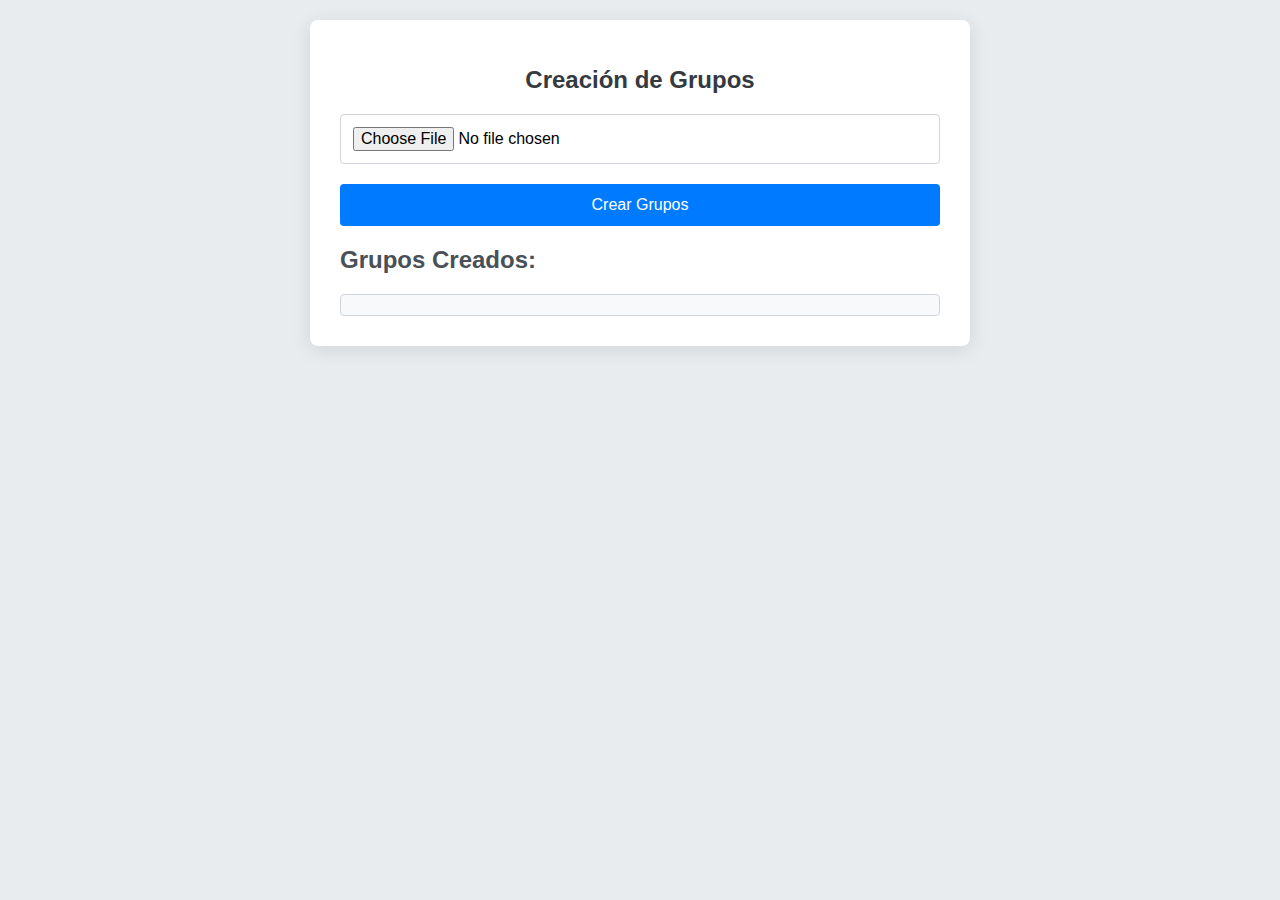
<file: grupos de estudiantes/index.html>
<!DOCTYPE html>
<html>
<head>
    <title>Creación de Grupos</title>
    <link rel="stylesheet" href="styles.css"> <!-- Enlace al CSS externo -->
</head>
<body>
    <div id="contenedorPrincipal">
        <h1>Creación de Grupos</h1>
        <input type="file" id="archivoCSV" accept=".csv">
        <button id="botonCrearGrupos" disabled>Crear Grupos</button>
        <div id="contenedorResultados">
            <h2>Grupos Creados:</h2>
            <div id="gruposContainer"></div>
        </div>
    </div>

    <script src="script.js"></script> <!-- Enlace al JavaScript externo -->
</body>
</html>
</file>
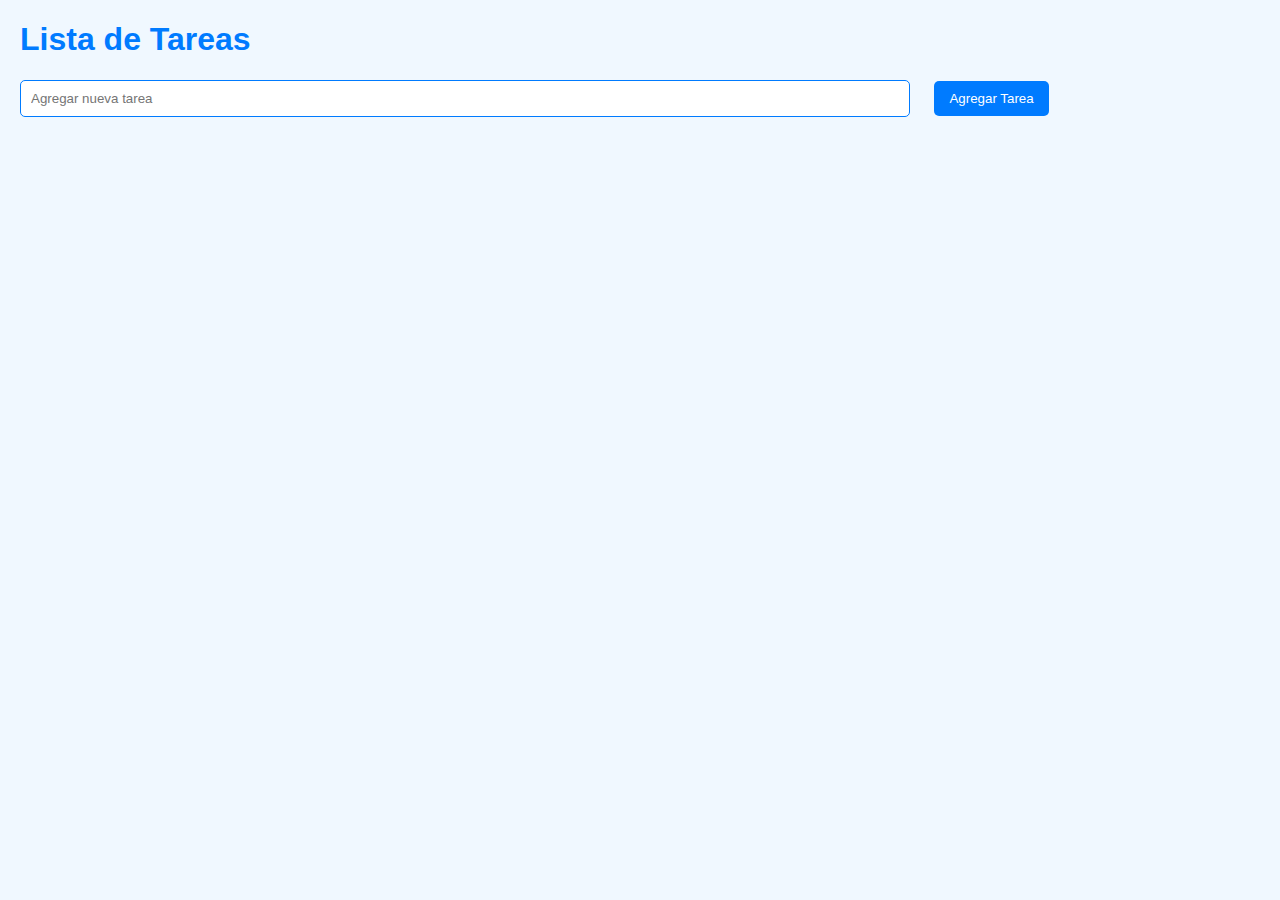
<file: lista de tareas/index.html>
<!DOCTYPE html>
<html lang="es">
<head href="Font Awesome ">

    <meta charset="UTF-8">
    <meta name="viewport" content="width=device-width, initial-scale=1.0">
    <title>Lista de Tareas</title>
    <link rel="stylesheet" href="https://cdnjs.cloudflare.com/ajax/libs/font-awesome/6.0.0-beta3/css/all.min.css">
    <style>
        body {
            font-family: Arial, sans-serif;
            margin: 20px;
            background-color: #f0f8ff;
            color: #333;
        }
        h1 {
            color: #007bff;
        }
        #tareaInput {
            padding: 10px;
            width: 70%;
            border: 1px solid #007bff;
            border-radius: 5px;
            margin-right: 10px;
        }
        #agregarBtn {
            padding: 10px 15px;
            background-color: #007bff;
            color: white;
            border: none;
            border-radius: 5px;
            cursor: pointer;
        }
        #agregarBtn:hover {
            background-color: #0056b3;
        }
        ul {
            list-style-type: none;
            padding: 0;
        }
        li {
            display: flex;
            justify-content: space-between;
            align-items: center;
            margin: 5px 0;
            padding: 10px;
            background-color: #e7f1ff;
            border: 1px solid #007bff;
            border-radius: 5px;
        }
        .completada {
            text-decoration: line-through;
            color: gray;
        }
        button {
            background: none;
            border: none;
            cursor: pointer;
            color: #007bff;
            margin-left: 10px;
        }
        button:hover {
            color: #0056b3;
        }
    </style>
</head>
<body>
    <h1>Lista de Tareas</h1>
    <input type="text" id="tareaInput" placeholder="Agregar nueva tarea">
    <button id="agregarBtn">Agregar Tarea</button>
    <ul id="tareasList"></ul>

    <script src="script.js"></script>
</body>
</html>
</file>
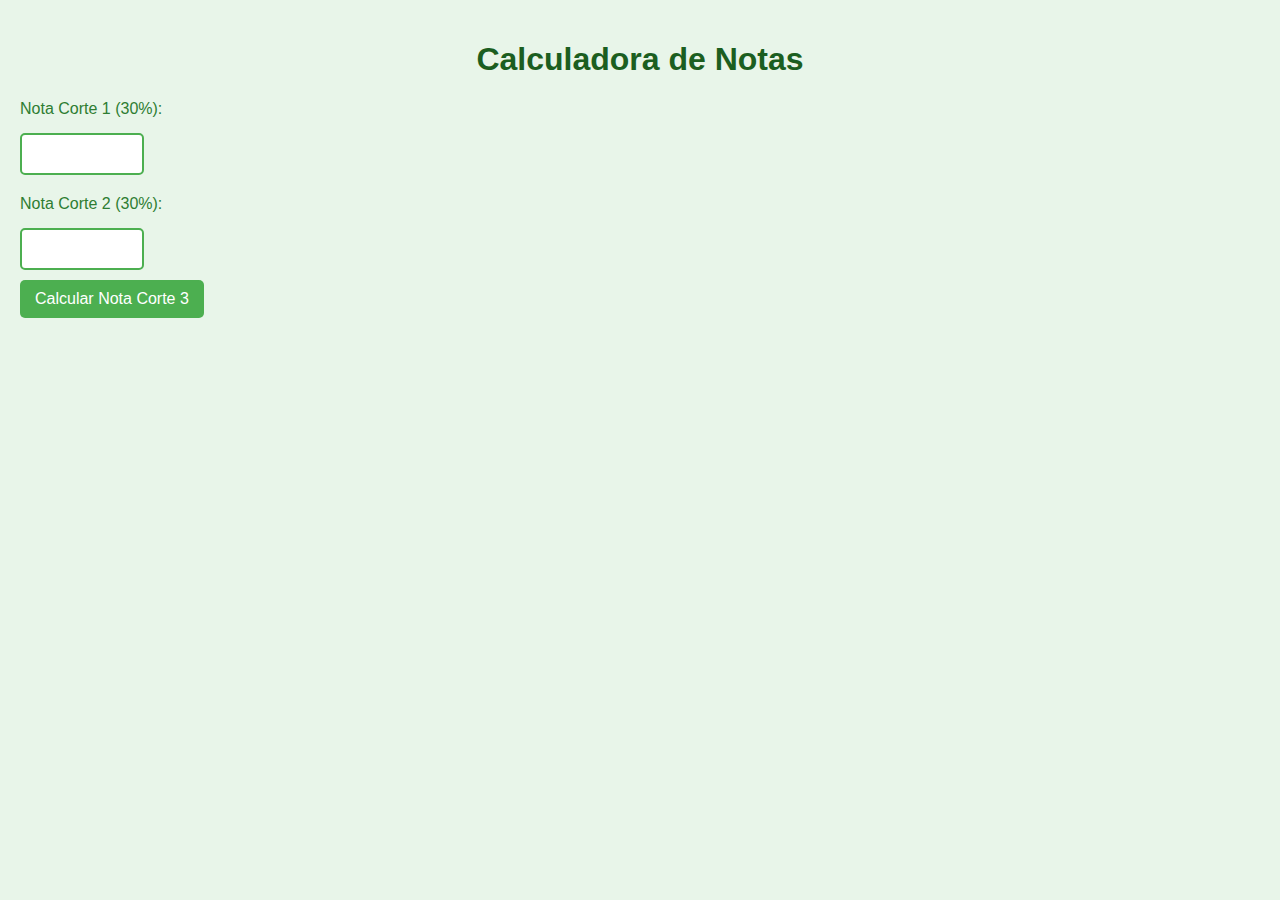
<file: calcular nota.html>
<!DOCTYPE html>
<html lang="es">
<head>
    <meta charset="UTF-8">
    <meta name="viewport" content="width=device-width, initial-scale=1.0">
    <title>Calculadora de Notas</title>
    <style>
        body {
            font-family: Arial, sans-serif;
            background-color: #e8f5e9; /* Fondo claro verde */
            color: #2e7d32; /* Texto verde oscuro */
            margin: 0;
            padding: 20px;
        }
        h1 {
            text-align: center;
            color: #1b5e20; /* Verde más oscuro para el título */
        }
        label {
            display: block;
            margin: 10px 0 5px;
        }
        input {
            margin: 10px 0;
            padding: 10px;
            width: 100px;
            border: 2px solid #4caf50; /* Borde verde */
            border-radius: 5px;
            font-size: 16px;
        }
        input:focus {
            border-color: #66bb6a; /* Borde verde claro al enfocar */
            outline: none;
        }
        button {
            background-color: #4caf50; /* Botón verde */
            color: white;
            padding: 10px 15px;
            border: none;
            border-radius: 5px;
            cursor: pointer;
            font-size: 16px;
            transition: background-color 0.3s;
        }
        button:hover {
            background-color: #388e3c; /* Verde más oscuro al pasar el mouse */
        }
        .resultado {
            margin-top: 20px;
            font-weight: bold;
            font-size: 18px;
            text-align: center;
            color: #1b5e20; /* Verde más oscuro para el resultado */
        }
    </style>
</head>
<body>

    <h1>Calculadora de Notas</h1>
    <label for="corte1">Nota Corte 1 (30%):</label>
    <input type="number" id="corte1" min="0" max="5" step="0.1"><br>

    <label for="corte2">Nota Corte 2 (30%):</label>
    <input type="number" id="corte2" min="0" max="5" step="0.1"><br>

    <button onclick="calcularNota()">Calcular Nota Corte 3</button>

    <div class="resultado" id="resultado"></div>

    <script>
        function calcularNota() {
            const corte1 = parseFloat(document.getElementById('corte1').value);
            const corte2 = parseFloat(document.getElementById('corte2').value);
            const notaDeseada = 3.0;

            // Validar que las notas ingresadas sean números válidos
            if (isNaN(corte1) || isNaN(corte2)) {
                document.getElementById('resultado').innerText = "Por favor, ingresa notas válidas.";
                return;
            }

            // Calcular la nota necesaria en el corte 3
            const pesoCorte1 = 0.3;
            const pesoCorte2 = 0.3;
            const pesoCorte3 = 0.4;

            // Fórmula para calcular la nota necesaria en el corte 3
            const notaCorte3 = (notaDeseada - (corte1 * pesoCorte1 + corte2 * pesoCorte2)) / pesoCorte3;

            // Mostrar el resultado
            if (notaCorte3 < 0) {
                document.getElementById('resultado').innerText = "Ya has ganado la materia, no necesitas más notas.";
            } else if (notaCorte3 > 5) {
                document.getElementById('resultado').innerText = "Es imposible obtener esa nota en el corte 3.";
            } else {
                document.getElementById('resultado').innerText = `Necesitas obtener al menos ${notaCorte3.toFixed(2)} en el Corte 3.`;
            }
        }
    </script>

</body>
</html>
</file>
<file: grupos de estudiantes/styles.css>
/* styles.css */

/* Estilo general del cuerpo */
body {
    font-family: 'Arial', sans-serif;
    background-color: #e9ecef;
    margin: 0;
    padding: 20px;
}

/* Contenedor principal */
#contenedorPrincipal {
    background-color: #ffffff;
    border-radius: 8px;
    box-shadow: 0 4px 20px rgba(0, 0, 0, 0.1);
    padding: 30px;
    max-width: 600px;
    margin: auto;
    transition: transform 0.3s;
}

/* Efecto de elevación al pasar el mouse */
#contenedorPrincipal:hover {
    transform: translateY(-5px);
}

/* Títulos */
h1 {
    color: #343a40;
    text-align: center;
    font-size: 24px;
}

h2 {
    color: #495057;
    margin-top: 20px;
}

/* Estilo del input de archivo */
#archivoCSV {
    display: block;
    margin: 20px auto;
    padding: 12px;
    border: 1px solid #ced4da;
    border-radius: 4px;
    width: 100%;
    box-sizing: border-box;
    font-size: 16px;
}

/* Estilo del botón */
#botonCrearGrupos {
    display: block;
    background-color: #007bff;
    color: white;
    border: none;
    border-radius: 4px;
    padding: 12px 15px;
    font-size: 16px;
    cursor: pointer;
    margin: 20px auto;
    transition: background-color 0.3s, transform 0.3s;
    width: 100%;
}

/* Efecto hover para el botón */
#botonCrearGrupos:hover {
    background-color: #0056b3;
    transform: translateY(-2px);
}

/* Contenedor de resultados */
#contenedorResultados {
    margin-top: 20px;
}

/* Estilo para los grupos creados */
#gruposContainer {
    margin-top: 10px;
    padding: 10px;
    border: 1px solid #ced4da;
    border-radius: 4px;
    background-color: #f8f9fa;
}

/* Estilo para los elementos de grupo */
.grupo {
    padding: 8px;
    border-bottom: 1px solid #dee2e6;
}

.grupo:last-child {
    border-bottom: none;
}
</file>
